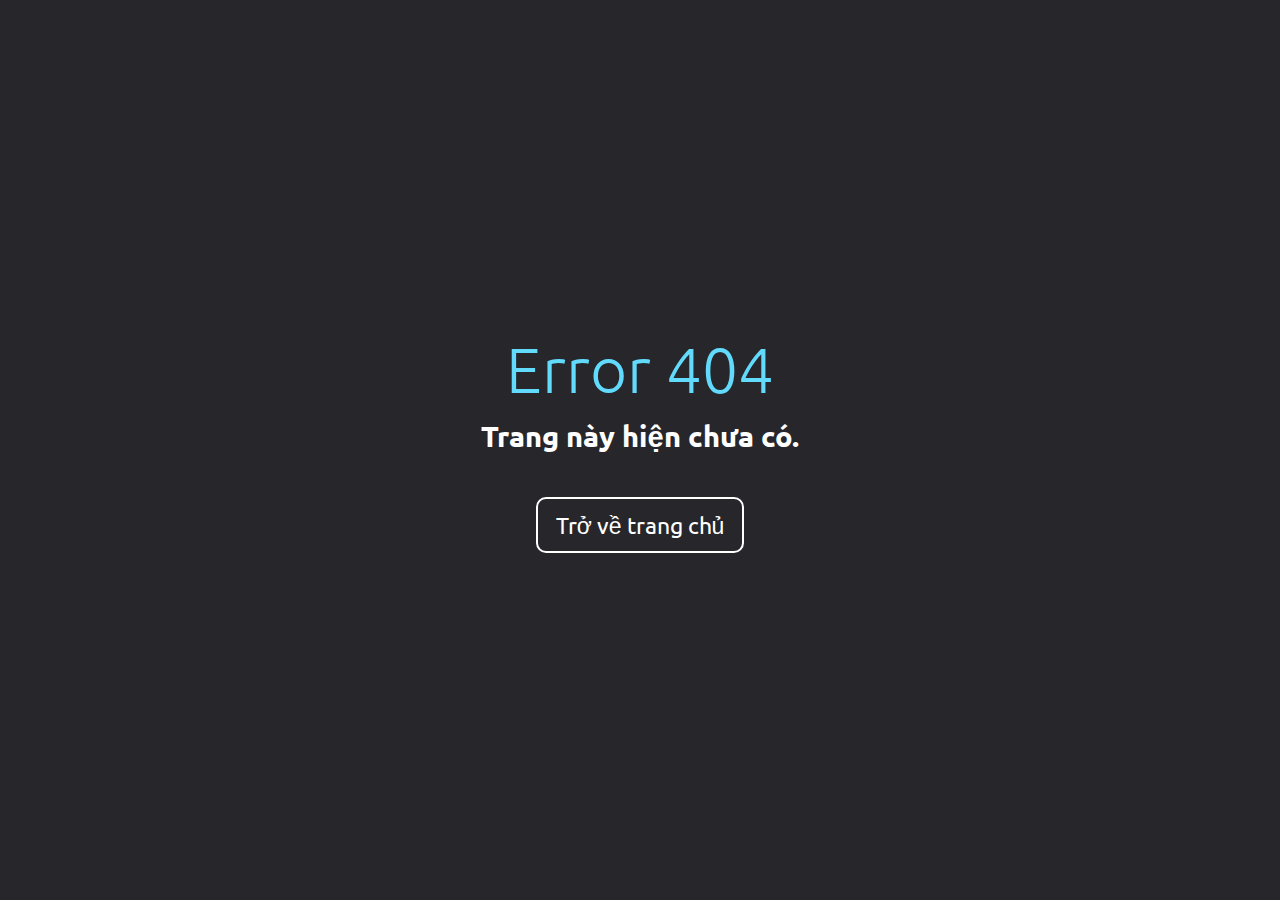
<file: contact.html>
<!DOCTYPE html>
<html lang="vi">

<head>
    <meta charset="utf-8">
    <meta http-equiv="X-UA-Compatible" content="IE=edge">
    <meta name="viewport" content="width=device-width, initial-scale=1">
    <title>Plexary | Contact</title>
    <meta name="description" content="Liên hệ chúng tôi">
    <meta name="keywords" content="Liên hệ Plexary, Contact Plexary, Thông tin liên hệ Plexary, Công ty Plexary, Plexary Liên hệ">
    <meta property="og:image" content="https://github.com/ArcreZeck/Plexary/blob/master/img/PXLogo.jpg" />
    <meta property="og:type" content="website" />
    <link rel=canonical href="https://www.plexary.com/contact">
    <link rel="stylesheet" href="https://cdnjs.cloudflare.com/ajax/libs/font-awesome/4.7.0/css/font-awesome.min.css">
    <link href="https://fonts.googleapis.com/css?family=Ubuntu:300,400&display=swap" rel="stylesheet">
    <!-- Global site tag (gtag.js) - Google Analytics -->
    <script async src="https://www.googletagmanager.com/gtag/js?id=UA-102059572-2"></script>
    <script>
        window.dataLayer = window.dataLayer || [];

        function gtag() {
            dataLayer.push(arguments);
        }
        gtag('js', new Date());

        gtag('config', 'UA-102059572-2');
    </script>

    <link rel="stylesheet" href="main.css">
    <link rel="apple-touch-icon" sizes="180x180" href="img/favicons/apple-touch-icon.png">
    <link rel="icon" type="image/png" sizes="32x32" href="img/favicons/favicon-32x32.png">
    <link rel="icon" type="image/png" sizes="16x16" href="img/favicons/favicon-16x16.png">
    <link rel="manifest" href="site.webmanifest">
    <link rel="mask-icon" href="img/favicons/safari-pinned-tab.svg" color="#5bbad5">
    <meta name="theme-color" content="#26262b">
</head>

<body>
    <div id="particles-js">
        <div class="heading">
            <h1 class="tanimation keader">
                <span class="site-title">Error 404</span>
                <span class="site-description">Trang này hiện chưa có.</span>

            </h1>
            <div class="download">
                <a href="https://www.plexary.com" rel="nofollow">
                    <span>Trở về trang chủ</span></a>
            </div>
        </div>
    </div>
    <script src="https://ajax.cloudflare.com/cdn-cgi/scripts/7089c43e/cloudflare-static/rocket-loader.min.js" data-cf-settings="e035849f507c62a5a40e0309-|49" defer=""></script>
</body>

</html>
</file>
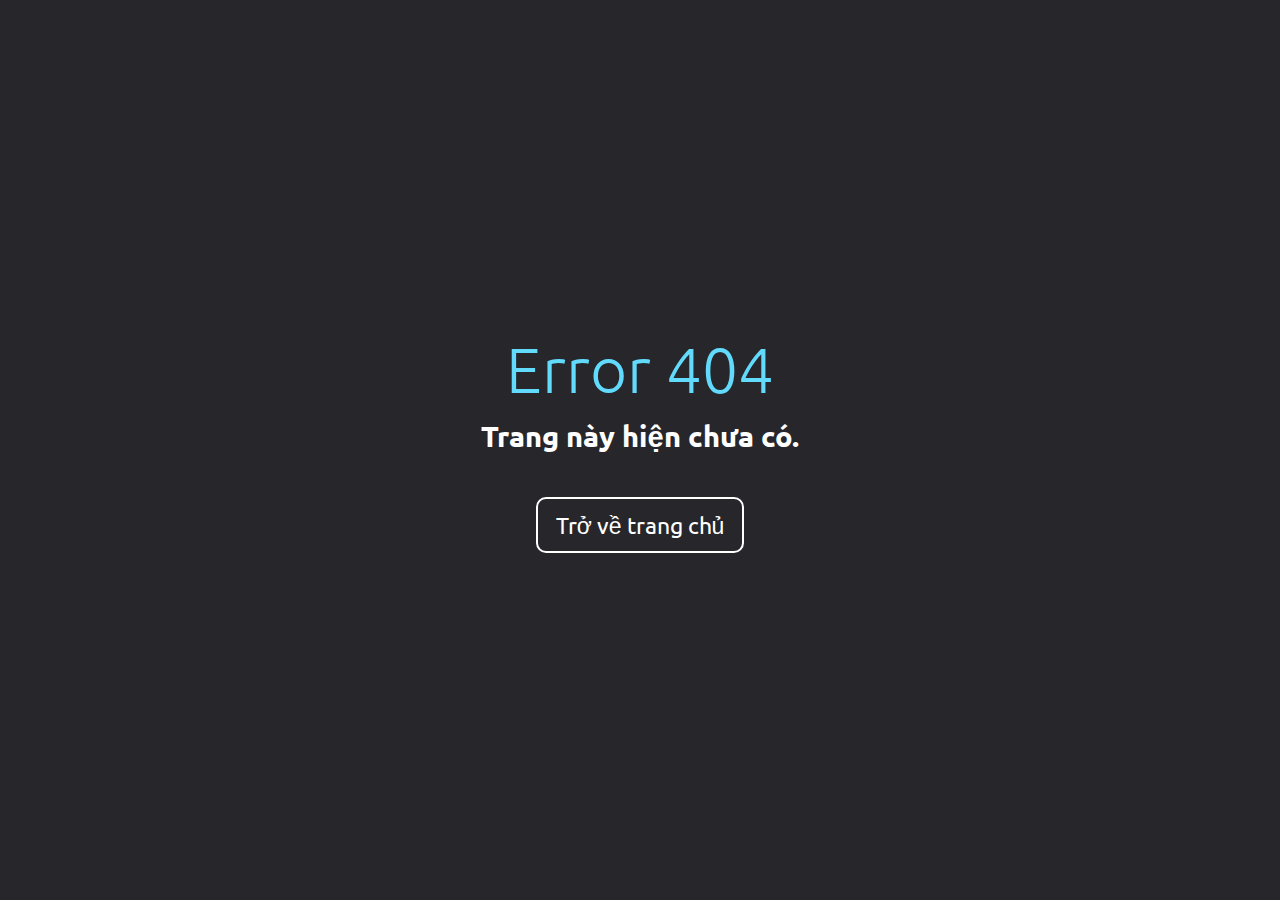
<file: pricing.html>
<!DOCTYPE html>
<html lang="vi">

<head>
    <meta charset="utf-8">
    <meta http-equiv="X-UA-Compatible" content="IE=edge">
    <meta name="viewport" content="width=device-width, initial-scale=1">
    <title>Plexary | Pricing</title>
    <meta name="description" content="Plexary - Giá cả">
    <meta name="keywords" content="Giá cả Plexary, Plexary Pricing, Giá của Plexary, Mua trên plexary">
    <meta property="og:image" content="https://github.com/ArcreZeck/Plexary/blob/master/img/PXLogo.jpg" />
    <meta property="og:type" content="website" />
    <link rel=canonical href="https://www.plexary.com/pricing">
    <link rel="stylesheet" href="https://cdnjs.cloudflare.com/ajax/libs/font-awesome/4.7.0/css/font-awesome.min.css">
    <link href="https://fonts.googleapis.com/css?family=Ubuntu:300,400&display=swap" rel="stylesheet">
    <!-- Global site tag (gtag.js) - Google Analytics -->
    <script async src="https://www.googletagmanager.com/gtag/js?id=UA-102059572-2"></script>
    <script>
        window.dataLayer = window.dataLayer || [];

        function gtag() {
            dataLayer.push(arguments);
        }
        gtag('js', new Date());

        gtag('config', 'UA-102059572-2');
    </script>

    <link rel="stylesheet" href="main.css">
    <link rel="apple-touch-icon" sizes="180x180" href="img/favicons/apple-touch-icon.png">
    <link rel="icon" type="image/png" sizes="32x32" href="img/favicons/favicon-32x32.png">
    <link rel="icon" type="image/png" sizes="16x16" href="img/favicons/favicon-16x16.png">
    <link rel="manifest" href="site.webmanifest">
    <link rel="mask-icon" href="img/favicons/safari-pinned-tab.svg" color="#5bbad5">
    <meta name="theme-color" content="#26262b">
</head>

<body>
    <div id="particles-js">
        <div class="heading">
            <h1 class="tanimation keader">
                <span class="site-title">Error 404</span>
                <span class="site-description">Trang này hiện chưa có.</span>

            </h1>
            <div class="download">
                <a href="https://www.plexary.com" rel="nofollow">
                    <span>Trở về trang chủ</span></a>
            </div>
        </div>
    </div>
    <script src="https://ajax.cloudflare.com/cdn-cgi/scripts/7089c43e/cloudflare-static/rocket-loader.min.js" data-cf-settings="e035849f507c62a5a40e0309-|49" defer=""></script>
</body>

</html>
</file>
<file: main.css>
/* CLASSES */

* {
    box-sizing: border-box;
    margin: 0;
    padding: 0;
}

a {
    background-color: transparent;
}

h1,
h2,
h3,
h4,
strong {
    margin-top: 1em;
    padding-top: 1em;
    line-height: 1.25;
    color: #333
}

.nav__links li,
.nav__links a {
    font-family: 'Ubuntu', sans-serif;
    font-weight: 500;
    font-size: 16px;
    color: white;
    text-decoration: none;
}

header {
    display: flex;
    justify-content: space-between;
    background-color: #26262b;
    align-items: center;
    padding: 10px 10px;
}

.logo {
    cursor: pointer;
}

.nav__links {
    list-style: none;
}

.nav__links li {
    display: inline-block;
    padding: 0px 20px;
}

.nav__links li a {
    transition: all 0.3s ease 0s;
}

.nav__links li a:hover {
    color: tomato;
}

.heading {
    font-family: 'Ubuntu', sans-serif;
    z-index: 1;
    text-align: center;
    color: #fff;
    margin: 45px 50px;
}

.heading .site-title {
    font-family: 'Ubuntu', sans-serif;
    font-weight: 300;
    font-size: 50px;
    display: block;
    line-height: 1;
    color: #61dafb
}

.heading .site-description {
    font-size: 20px;
    display: block;
    line-height: 1.4;
    color: #fff;
    margin-top: 10px
}


/* Hide scrollbar for Chrome, Safari and Opera */

body::-webkit-scrollbar {
    display: none;
}


/* Hide scrollbar for IE and Edge */

body {
    -ms-overflow-style: none;
}

body {
    width: 100%;
    margin: 0;
    padding: 0;
    font-size: 100%;
    line-height: 1.5;
    color: #26262b;
    font-family: 'Ubuntu', sans-serif;
}

h1 {
    font-size: 2.5rem
}

h2 {
    font-size: 2rem
}

h3 {
    font-size: 1.5rem
}

h4 {
    font-size: 1rem
}

ol,
ul {
    padding-left: 40px
}

ol,
p,
ul {
    margin: 1em 0
}

.download {
    margin: 40px 0 20px
}

.download a {
    transition: all .5s;
    color: #fff;
    border: 2px solid #fff;
    text-decoration: none;
    padding: 9px 18px;
    font-size: 23px;
    border-radius: 10px;
    display: inline-block;
    margin: 0 15px 20px
}

.download a:hover {
    color: #fff;
    background-color: #000 !important;
    border-color: #000;
}

.keader {
    margin-top: 0;
    padding-top: 30px;
    -webkit-animation: keader 1.4s;
    -moz-animation: keader 1.4s;
    -ms-animation: keader 1.4s;
    -o-animation: keader 1.4s;
    animation: keader 1.4s
}

.tanimation {
    -webkit-animation-duration: 1s;
    animation-duration: 1s;
    -webkit-animation-fill-mode: both;
    animation-fill-mode: both
}

.kago {
    -webkit-animation-name: kago;
    animation-name: kago
}


/* CLASSES END */


/* KEYFRAMES */

@-webkit-keyframes kago {
    0%,
    60%,
    75%,
    90%,
    to {
        -webkit-animation-timing-function: cubic-bezier(.2, .6, .34, 1);
        animation-timing-function: cubic-bezier(.2, .6, .34, 1)
    }
    0% {
        opacity: 0;
        -webkit-transform: translate3d(0, -2902px, 0);
        transform: translate3d(0, -2902px, 0)
    }
    60% {
        opacity: 1;
        -webkit-transform: translate3d(0, 30px, 0);
        transform: translate3d(0, 30px, 0)
    }
    75% {
        -webkit-transform: translate3d(0, -15px, 0);
        transform: translate3d(0, -15px, 0)
    }
    90% {
        -webkit-transform: translate3d(0, 5px, 0);
        transform: translate3d(0, 5px, 0)
    }
    to {
        -webkit-transform: translateZ(0);
        transform: translateZ(0)
    }
}

@keyframes kago {
    0%,
    60%,
    75%,
    90%,
    to {
        -webkit-animation-timing-function: cubic-bezier(.215, .61, .355, 1);
        animation-timing-function: cubic-bezier(.215, .61, .355, 1)
    }
    0% {
        opacity: 0;
        -webkit-transform: translate3d(0, -3000px, 0);
        transform: translate3d(0, -3000px, 0)
    }
    60% {
        opacity: 1;
        -webkit-transform: translate3d(0, 25px, 0);
        transform: translate3d(0, 25px, 0)
    }
    75% {
        -webkit-transform: translate3d(0, -10px, 0);
        transform: translate3d(0, -10px, 0)
    }
    90% {
        -webkit-transform: translate3d(0, 5px, 0);
        transform: translate3d(0, 5px, 0)
    }
    to {
        -webkit-transform: translateZ(0);
        transform: translateZ(0)
    }
}

@keyframes keader {
    from {
        opacity: 0
    }
    to {
        opacity: 1
    }
}

@-moz-keyframes keader {
    from {
        opacity: 0
    }
    to {
        opacity: 1
    }
}

@-webkit-keyframes keader {
    from {
        opacity: 0
    }
    to {
        opacity: 1
    }
}

@-ms-keyframes keader {
    from {
        opacity: 0
    }
    to {
        opacity: 1
    }
}

@-o-keyframes keader {
    from {
        opacity: 0
    }
    to {
        opacity: 1
    }
}


/* KEYFRAMES END */


/* ID */

#about {
    font-size: 120%;
    width: 90%;
    margin: 0 auto;
    max-width: 960px
}

#notice {
    color: #ff726f;
}

#particles-js {
    background: #26262b;
    display: flex;
    vertical-align: bottom;
    min-height: 100vh;
    justify-content: center;
    overflow: auto;
    min-width: 240px;
    flex-direction: column;
    background-repeat: no-repeat;
    background-size: cover;
    background-attachment: fixed
}


/* ID END */


/* RESPONSIVE */

@media(min-width:768px) {
    .heading .site-title {
        margin: 0;
        font-size: 64px;
        padding-bottom: 5px
    }
    .heading .site-description {
        font-size: 29px
    }
}

@media(max-width:767px) {
    .download a {
        margin-left: 8px;
        margin-right: 8px
    }
    .heading {
        margin: 40px 25px
    }
}


/* RESPONSIVE END */
</file>
